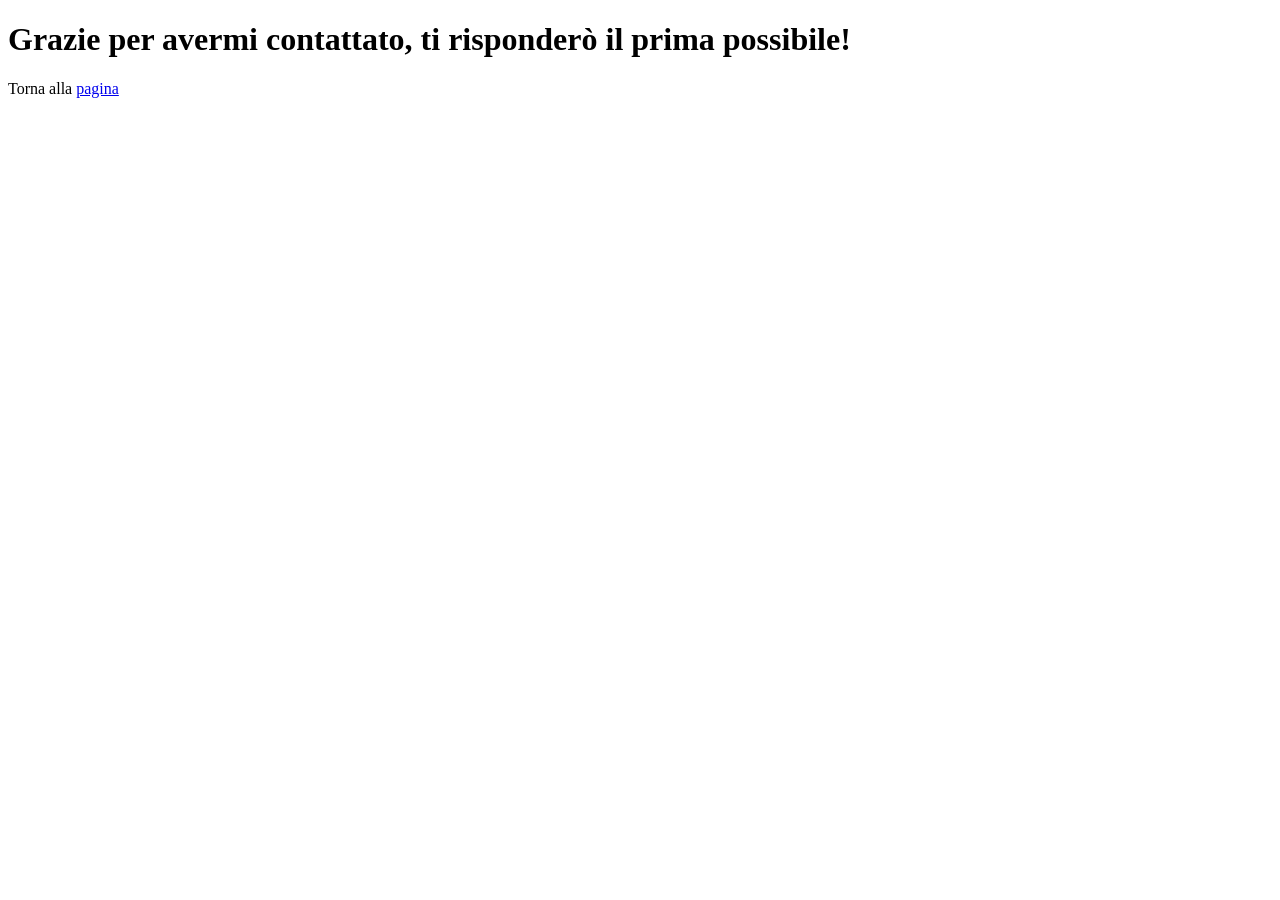
<file: contact.html>
<!DOCTYPE html>
<html lang="en">
<head>
    <meta charset="UTF-8">
    <meta http-equiv="X-UA-Compatible" content="IE=edge">
    <meta name="viewport" content="width=device-width, initial-scale=1.0">
    <title>Contattami</title>
</head>
<body>
    <div class="contattami-post">
        <h1>Grazie per avermi contattato, ti risponderò il prima possibile!</h1>
        <p class="back">
            Torna alla <a href="index.html">pagina</a>
        </p>
    </div>
</body>
</html>
</file>
